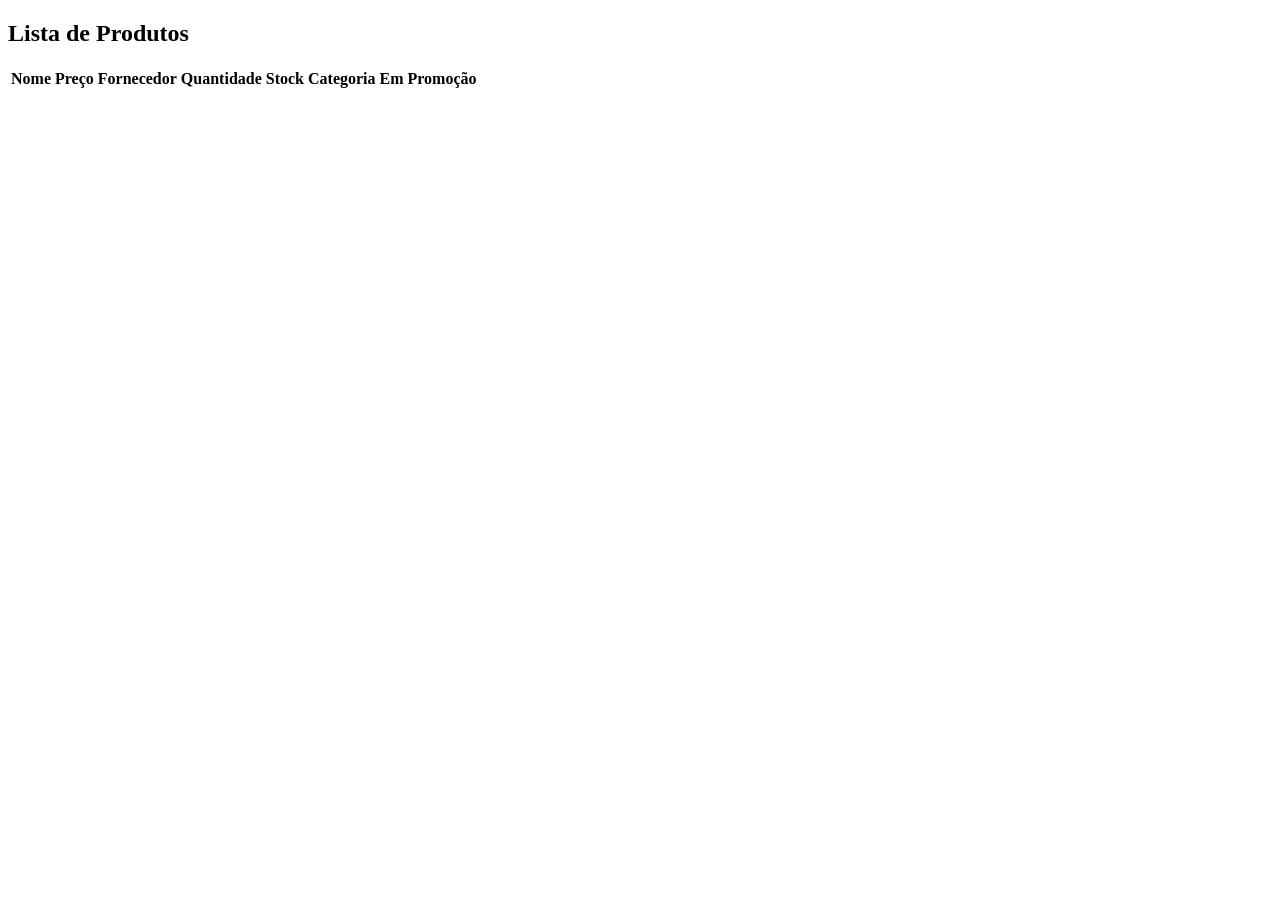
<file: SalAveiro - Cópia/target/classes/templates/index.html>
<!DOCTYPE html>
<!-- Indica ao browser que este documento usa HTML5 -->

<html xmlns:th="http://www.thymeleaf.org">
<!-- Elemento raiz da página.
     O atributo xmlns:th declara o namespace do Thymeleaf,
     para poderes usar atributos como th:text e th:each -->

<head>
    <meta charset="UTF-8">
    <link rel="stylesheet" th:href="@{/css/styles.css}">

    <title th:text="${titulo}">Index</title>
    <!-- Se existir a variável "titulo" enviada pelo controller,
         Se não existir, aparece "Index" -->
    
</head>

<body>

</table>

        <h2>Lista de Produtos</h2>
    <table>
        <!-- Tabela onde vão ser mostrados os Utilizadoress -->
        <thead>
            <!-- Cabeçalho da tabela -->
            <tr>
                <th>Nome</th>
                <th>Preço</th>
                <th>Fornecedor</th> 
                <th>Quantidade Stock</th>   
                <th>Categoria</th>
                <th>Em Promoção</th>
            </tr>
        </thead>

        <tbody>
            <!-- Corpo da tabela -->
            <tr th:each="produto : ${produtos}">
                <td th:text="${produto.id}"></td>
                <td th:text="${produto.nome}"></td>
                <td th:text="${produto.preco}"></td>
                <td th:text="${produto.fornecedor}"></td>
                <td th:text="${produto.quantidadeStock}"></td>
                <td th:text="${produto.categoria}"></td>
                <td th:text="${produto.emPromocao}"></td>
            </tr>
        </tbody>
    </table>   
    
</body>
</html>
</file>
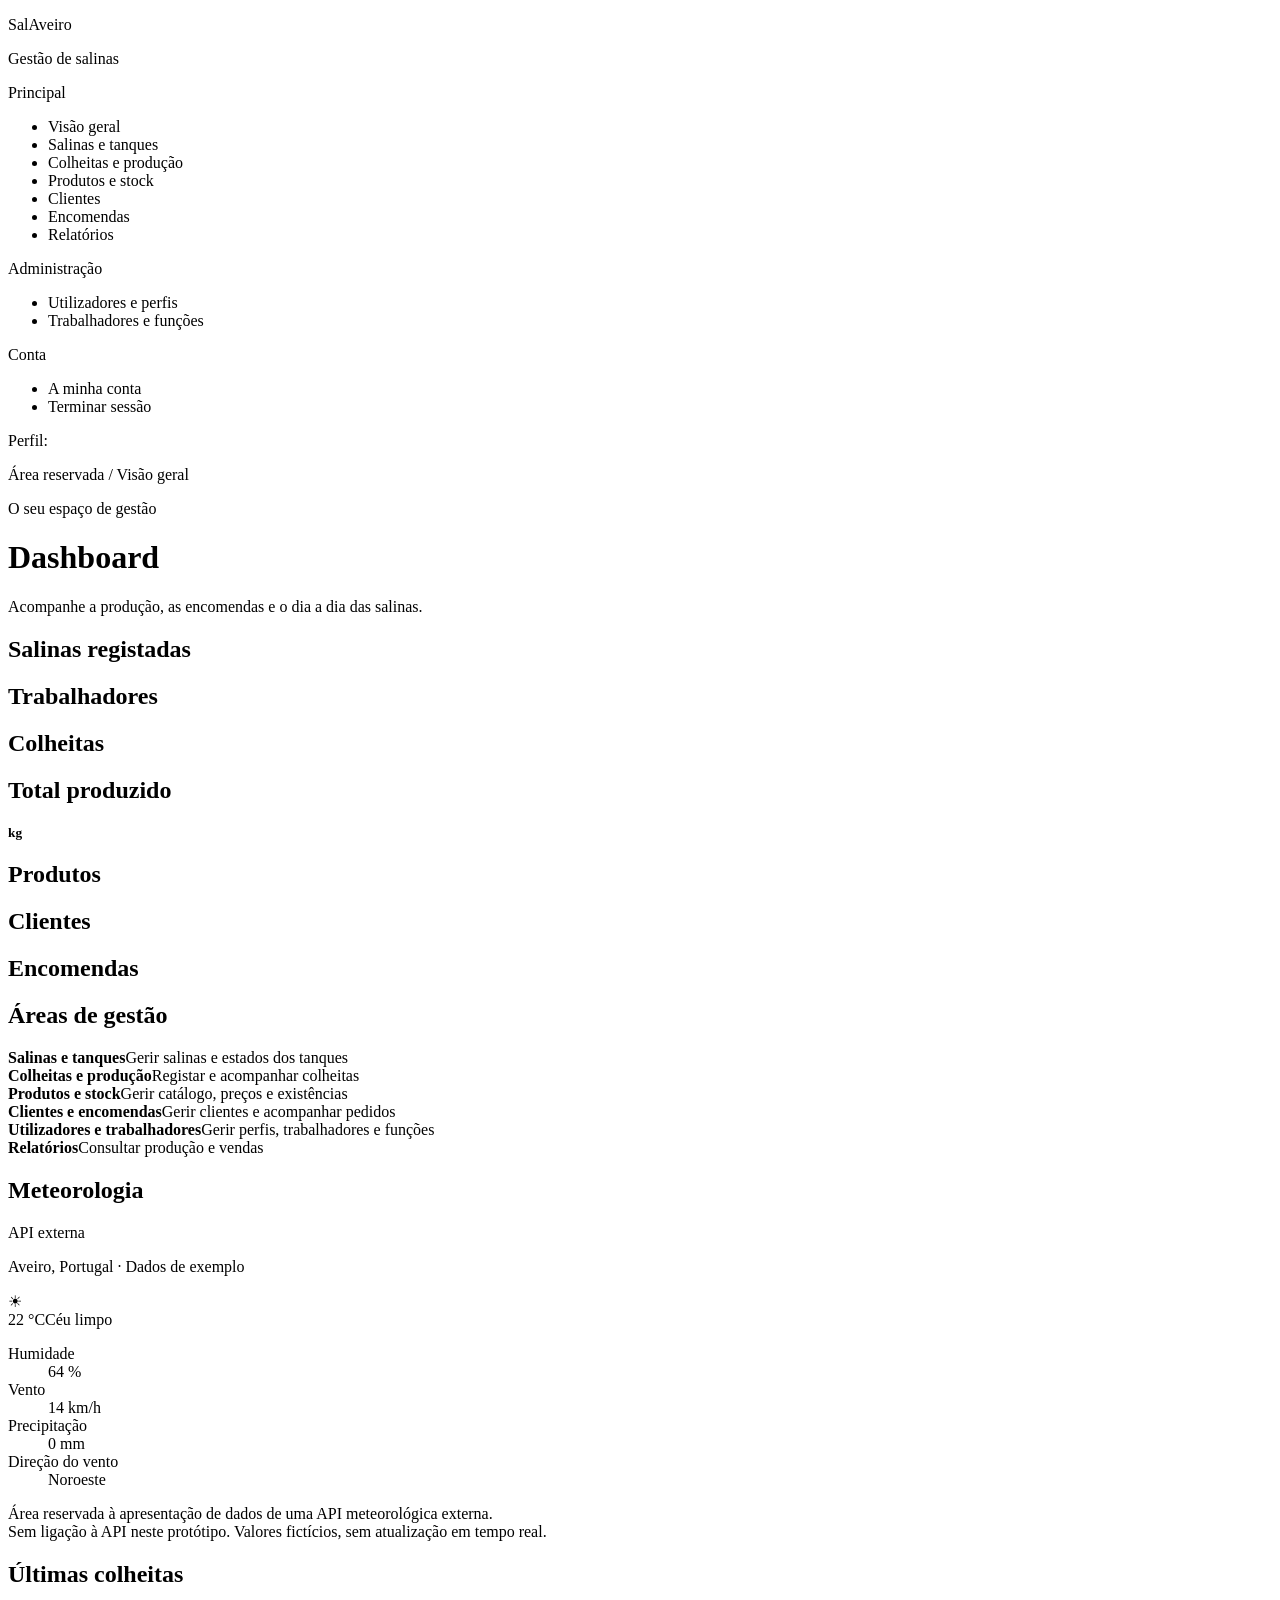
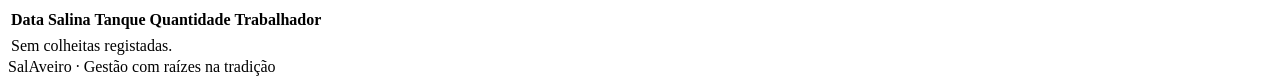
<file: SalAveiro - Cópia/target/classes/templates/dashboard.html>
<!DOCTYPE html>
<html lang="pt-PT" xmlns:th="http://www.thymeleaf.org">
<head>
    <meta charset="UTF-8">
    <meta name="viewport" content="width=device-width, initial-scale=1.0">
    <title th:text="${titulo}">Dashboard</title>
    <link rel="stylesheet" th:href="@{/css/style.css}">
</head>
<body>
   
    <div class="layout">
        <aside class="sidebar">
            <p class="marca">Sal<span>Aveiro</span></p>
            <p class="legenda">Gestão de salinas</p>
            <nav aria-label="Menu de navegação">
                <p class="grupo-menu">Principal</p>
                <ul>
                    <li><a class="item-menu" th:href="@{/dashboard}">Visão geral</a></li>
                    <li><span class="item-menu">Salinas e tanques</span></li>
                    <li><span class="item-menu">Colheitas e produção</span></li>
                    <li><span class="item-menu">Produtos e stock</span></li>
                    <li><span class="item-menu">Clientes</span></li>
                    <li><span class="item-menu">Encomendas</span></li>
                    <li><span class="item-menu">Relatórios</span></li>
                </ul>
                <p class="grupo-menu">Administração</p>
                <ul>
                    <li><a class="item-menu" th:href="@{/utilizadores}">Utilizadores e perfis</a></li>
                    <li><span class="item-menu">Trabalhadores e funções</span></li>
                </ul>
                <p class="grupo-menu">Conta</p>
                <ul>
                    <li><span class="item-menu">A minha conta</span></li>
                    <li><a class="item-menu" th:href="@{/logout}">Terminar sessão</a></li>
                </ul>
            </nav>
            <div class="conta-lateral">
                <p>Perfil: <span th:text="${perfilUtilizador}"></span></p>
            </div>
        </aside>

        <main>
            <header class="topo">
                <span class="caminho">Área reservada / Visão geral</span>
                <div class="utilizador">
                    <div><strong class="nome" th:text="${nomeUtilizador}"></strong><span class="perfil" th:text="${perfilUtilizador}"></span></div>
                </div>
            </header>

            <div class="cabecalho">
                <div>
                    <p class="etiqueta">O seu espaço de gestão</p>
                    <h1 th:text="${titulo}">Dashboard</h1>
                    <p class="subtitulo">Acompanhe a produção, as encomendas e o dia a dia das salinas.</p>
                </div>
            </div>

            <section class="resumo" aria-label="Resumo dos registos">
                <article class="cartao"><h2>Salinas registadas</h2><strong class="numero" th:text="${resumo.salinas}"></strong></article>
                <article class="cartao"><h2>Trabalhadores</h2><strong class="numero" th:text="${resumo.trabalhadores}"></strong></article>
                <article class="cartao"><h2>Colheitas</h2><strong class="numero" th:text="${resumo.colheitas}"></strong></article>
                <article class="cartao"><h2>Total produzido</h2><strong class="numero"><span th:text="${resumo.totalProduzido}"></span> <small>kg</small></strong></article>
                <article class="cartao"><h2>Produtos</h2><strong class="numero" th:text="${resumo.produtos}"></strong></article>
                <article class="cartao"><h2>Clientes</h2><strong class="numero" th:text="${resumo.clientes}"></strong></article>
                <article class="cartao"><h2>Encomendas</h2><strong class="numero" th:text="${resumo.encomendas}"></strong></article>
            </section>

            <div class="colunas">
                <section class="painel" aria-labelledby="funcionalidades">
                    <div class="titulo-painel"><h2 id="funcionalidades">Áreas de gestão</h2></div>
                    <div class="atalhos">
                        <div class="atalho"><strong>Salinas e tanques</strong><span>Gerir salinas e estados dos tanques</span></div>
                        <div class="atalho"><strong>Colheitas e produção</strong><span>Registar e acompanhar colheitas</span></div>
                        <div class="atalho"><strong>Produtos e stock</strong><span>Gerir catálogo, preços e existências</span></div>
                        <div class="atalho"><strong>Clientes e encomendas</strong><span>Gerir clientes e acompanhar pedidos</span></div>
                        <div class="atalho"><strong>Utilizadores e trabalhadores</strong><span>Gerir perfis, trabalhadores e funções</span></div>
                        <div class="atalho"><strong>Relatórios</strong><span>Consultar produção e vendas</span></div>
                    </div>
                </section>

                <section class="painel meteorologia" aria-labelledby="api">
                    <div class="titulo-painel"><h2 id="api">Meteorologia</h2><span class="selo">API externa</span></div>
                    <p class="local">Aveiro, Portugal · Dados de exemplo</p>
                    <div class="tempo"><span class="sol" aria-hidden="true">☀</span><div class="temperatura">22 °C<span class="condicao">Céu limpo</span></div></div>
                    <dl class="dados-tempo">
                        <div><dt>Humidade</dt><dd>64 %</dd></div>
                        <div><dt>Vento</dt><dd>14 km/h</dd></div>
                        <div><dt>Precipitação</dt><dd>0 mm</dd></div>
                        <div><dt>Direção do vento</dt><dd>Noroeste</dd></div>
                    </dl>
                    <p class="api-nota">Área reservada à apresentação de dados de uma API meteorológica externa.<br>Sem ligação à API neste protótipo. Valores fictícios, sem atualização em tempo real.</p>
                </section>
            </div>

            <section class="painel atividade" aria-labelledby="atividade">
                <div class="titulo-painel"><h2 id="atividade">Últimas colheitas</h2></div>
                <table>
                    <thead><tr><th scope="col">Data</th><th scope="col">Salina</th><th scope="col">Tanque</th><th scope="col">Quantidade</th><th scope="col">Trabalhador</th></tr></thead>
                    <tbody>
                        <tr th:each="colheita : ${ultimasColheitas}">
                            <td th:text="${colheita.data_colheita}"></td>
                            <td th:text="${colheita.salina ?: '—'}"></td>
                            <td th:text="${colheita.tanque_id ?: '—'}"></td>
                            <td th:text="${colheita.quantidade_produzida == null ? '—' : colheita.quantidade_produzida + ' kg'}"></td>
                            <td th:text="${colheita.trabalhador ?: '—'}"></td>
                        </tr>
                        <tr th:if="${ultimasColheitas.isEmpty()}"><td colspan="5">Sem colheitas registadas.</td></tr>
                    </tbody>
                </table>
            </section>
            <footer class="rodape"><span>SalAveiro · Gestão com raízes na tradição</span></footer>
        </main>
    </div>
</body>
</html>
</file>
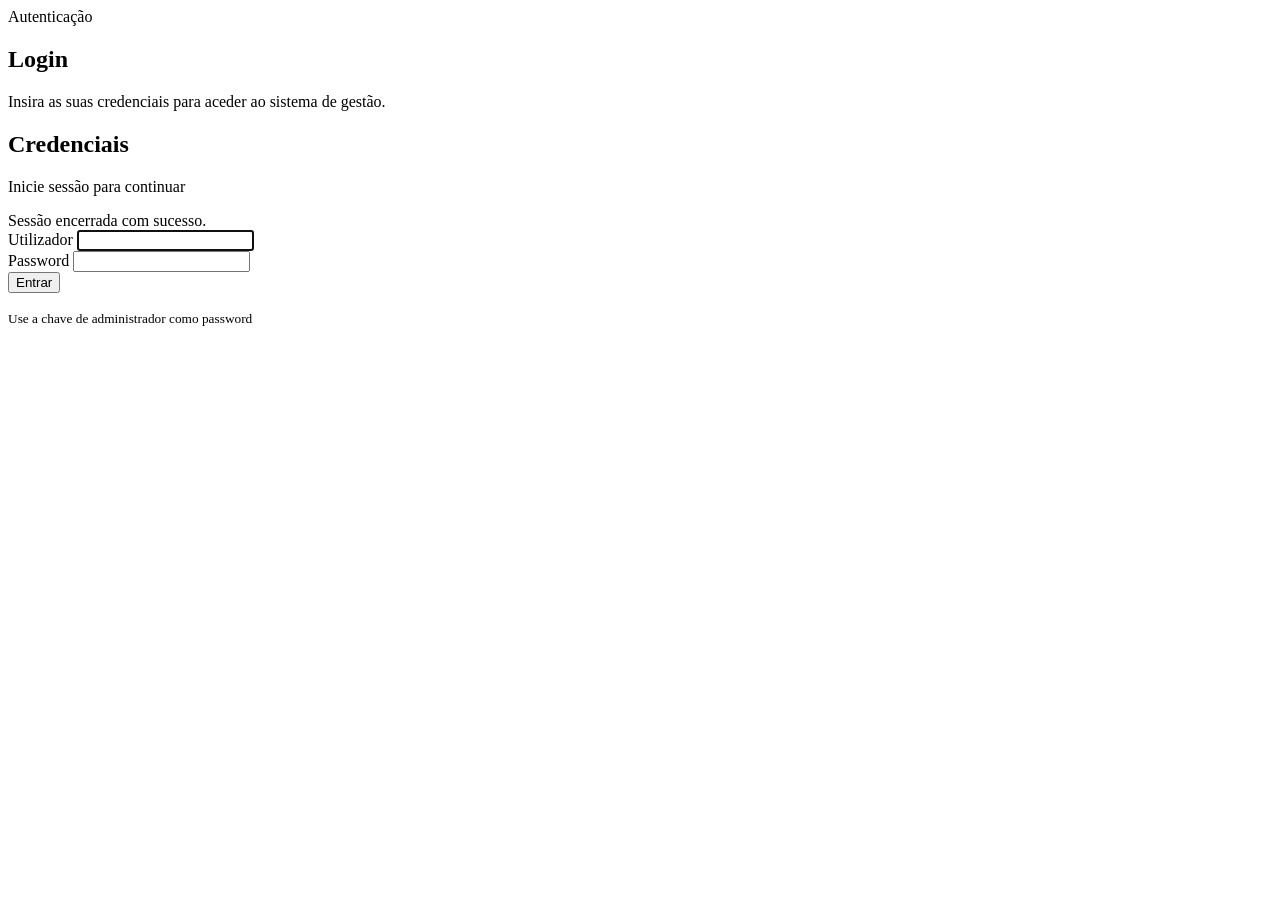
<file: SalAveiro - Cópia/target/classes/templates/login.html>
<!DOCTYPE html>
<html xmlns:th="http://www.thymeleaf.org">
<head th:replace="fragments/head :: head(${titulo})"></head>
<body>
    <main class="container py-4" data-page="login">
        <section class="app-hero mb-4">
            <div class="app-hero-copy">
                <span class="badge text-bg-light mb-3">Autenticação</span>
                <h1 class="display-6 mb-2">Login</h1>
                <p class="text-secondary mb-0">
                    Insira as suas credenciais para aceder ao sistema de gestão.
                </p>
            </div>
        </section>

        <div class="row justify-content-center">
            <div class="col-md-6 col-lg-5">
                <div id="feedback" class="mb-3"></div>

                <div class="card shadow-sm border-0">
                    <div class="card-header bg-white border-0 pt-4 px-4">
                        <h2 class="h4 mb-1" style="color: #000;">Credenciais</h2>
                        <p class="mb-0" style="color: #000;">Inicie sessão para continuar</p>
                    </div>
                    <div class="card-body p-4">
                        <div th:if="${error}" class="alert alert-danger" role="alert">
                            <span th:text="${error}"></span>
                        </div>
                        <div th:if="${param.logout}" class="alert alert-success" role="alert">
                            Sessão encerrada com sucesso.
                        </div>

                        <form th:action="@{/login}" method="post">
                            <div class="mb-3">
                                <label for="username" class="form-label">Utilizador</label>
                                <input type="text" class="form-control" id="username" name="username" required autofocus>
                            </div>
                            <div class="mb-4">
                                <label for="password" class="form-label">Password</label>
                                <input type="password" class="form-control" id="password" name="password" required>
                            </div>
                            <div class="d-grid">
                                <button type="submit" class="btn btn-primary btn-lg">Entrar</button>
                            </div>
                        </form>
                    </div>
                </div>
                
                <div class="card shadow-sm border-0 mt-3">
                    <div class="card-body py-3">
                        <p class="text-secondary mb-0 text-center">
                            <small>Use a chave de administrador como password</small>
                        </p>
                    </div>
                </div>
            </div>
        </div>
    </main>

    <div th:replace="fragments/scripts :: scripts(null)"></div>
</body>
</html>
</file>
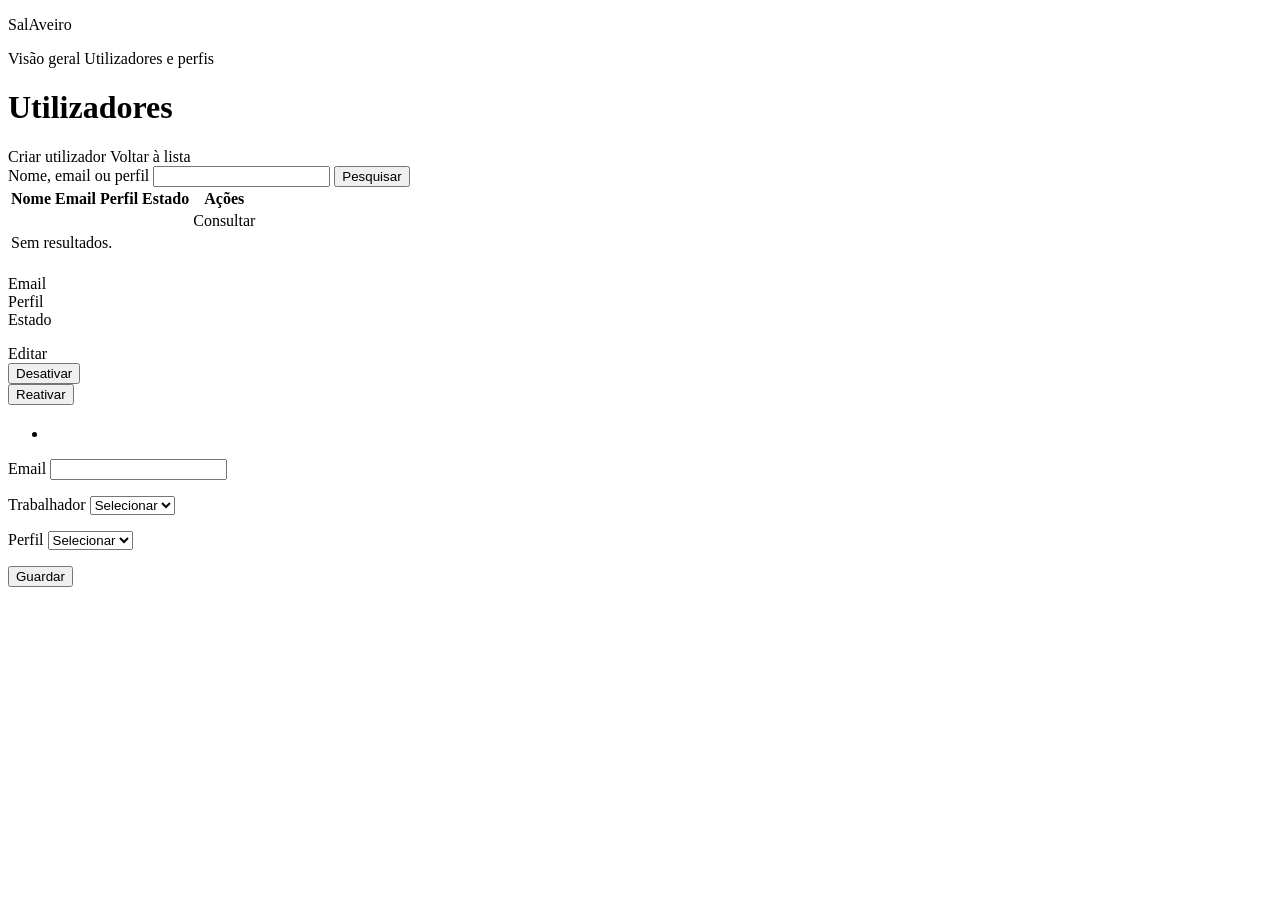
<file: SalAveiro - Cópia/target/classes/templates/utilizadores.html>
<!DOCTYPE html>
<html lang="pt-PT" xmlns:th="http://www.thymeleaf.org">
<head>
    <meta charset="UTF-8">
    <meta name="viewport" content="width=device-width, initial-scale=1">
    <title>Utilizadores | SalAveiro</title>
    <link rel="stylesheet" th:href="@{/css/style.css}">
</head>
<body>
<div class="layout">
    <aside class="sidebar">
        <p class="marca">Sal<span>Aveiro</span></p>
        <nav aria-label="Navegação">
            <a class="item-menu" th:href="@{/dashboard}">Visão geral</a>
            <a class="item-menu ativo" th:href="@{/utilizadores}">Utilizadores e perfis</a>
        </nav>
    </aside>
    <main>
        <header class="cabecalho">
            <h1>Utilizadores</h1>
            <a th:if="${utilizadores != null}" th:href="@{/utilizadores/novo}">Criar utilizador</a>
            <a th:unless="${utilizadores != null}" th:href="@{/utilizadores}">Voltar à lista</a>
        </header>

        <section class="painel" th:if="${utilizadores != null}">
            <form method="get" th:action="@{/utilizadores}">
                <label for="pesquisa">Nome, email ou perfil</label>
                <input id="pesquisa" type="search" name="q" th:value="${pesquisa}">
                <button type="submit">Pesquisar</button>
            </form>
            <table class="atividade">
                <thead><tr><th>Nome</th><th>Email</th><th>Perfil</th><th>Estado</th><th>Ações</th></tr></thead>
                <tbody>
                    <tr th:each="u : ${utilizadores}">
                        <td th:text="${u.nome}"></td>
                        <td th:text="${u.email}"></td>
                        <td th:text="${u.perfil ?: '—'}"></td>
                        <td th:text="${u.ativo ? 'Ativo' : 'Inativo'}"></td>
                        <td><a th:href="@{/utilizadores/{id}(id=${u.id_utilizador})}">Consultar</a></td>
                    </tr>
                    <tr th:if="${utilizadores.isEmpty()}"><td colspan="5">Sem resultados.</td></tr>
                </tbody>
            </table>
        </section>

        <section class="painel" th:if="${utilizador != null}">
            <h2 th:text="${utilizador.nome}"></h2>
            <dl>
                <dt>Email</dt><dd th:text="${utilizador.email}"></dd>
                <dt>Perfil</dt><dd th:text="${utilizador.perfil ?: '—'}"></dd>
                <dt>Estado</dt><dd th:text="${utilizador.ativo ? 'Ativo' : 'Inativo'}"></dd>
            </dl>
            <a th:href="@{/utilizadores/{id}/editar(id=${utilizador.id_utilizador})}">Editar</a>
            <form th:if="${utilizador.ativo}" method="post"
                  th:action="@{/utilizadores/{id}/desativar(id=${utilizador.id_utilizador})}">
                <button type="submit">Desativar</button>
            </form>
            <form th:unless="${utilizador.ativo}" method="post"
                  th:action="@{/utilizadores/{id}/reativar(id=${utilizador.id_utilizador})}">
                <button type="submit">Reativar</button>
            </form>
        </section>

        <section class="painel" th:if="${form != null}">
            <h2 th:text="${id == null ? 'Criar utilizador' : 'Editar utilizador'}"></h2>
            <form method="post" th:object="${form}"
                  th:action="${id == null} ? @{/utilizadores} : @{/utilizadores/{id}/editar(id=${id})}">
                <ul th:if="${#fields.hasAnyErrors()}" role="alert">
                    <li th:each="erro : ${#fields.allErrors()}" th:text="${erro}"></li>
                </ul>
                <p><label for="email">Email</label>
                    <input id="email" type="email" th:field="*{email}" required></p>
                <p><label for="trabalhadorId">Trabalhador</label>
                    <select id="trabalhadorId" th:field="*{trabalhadorId}" required>
                        <option value="">Selecionar</option>
                        <option th:each="t : ${trabalhadores}" th:value="${t.id}" th:text="${t.nome}"></option>
                    </select></p>
                <p><label for="perfilId">Perfil</label>
                    <select id="perfilId" th:field="*{perfilId}" required>
                        <option value="">Selecionar</option>
                        <option th:each="p : ${perfis}" th:value="${p.id}" th:text="${p.nome}"></option>
                    </select></p>
                <button type="submit">Guardar</button>
            </form>
        </section>
    </main>
</div>
</body>
</html>
</file>
